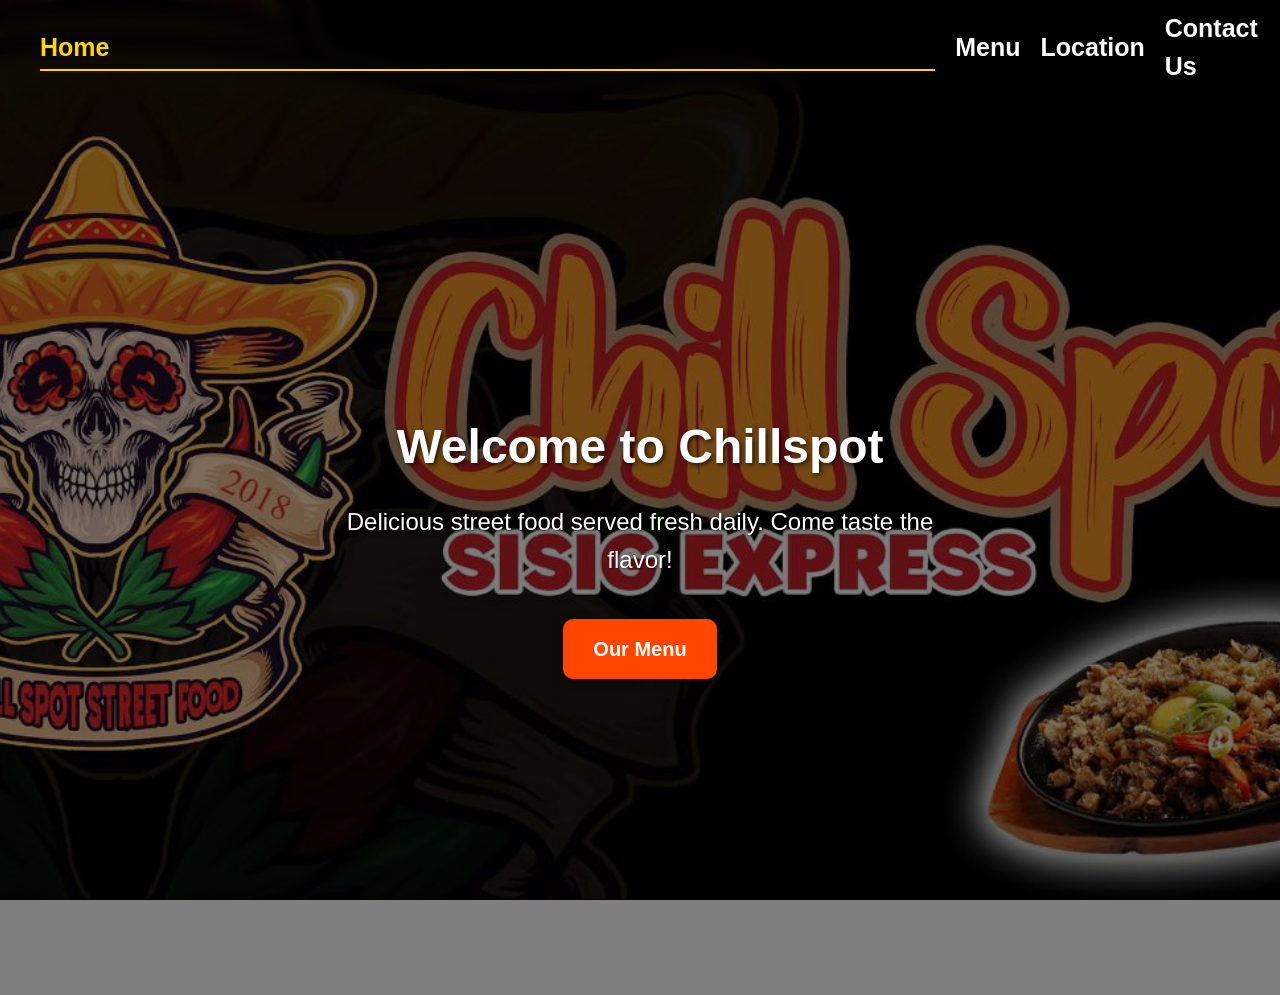
<file: index.html>
<!DOCTYPE html>
<html lang="en">
<head>
  <meta charset="UTF-8">
  <meta name="viewport" content="width=device-width, initial-scale=1.0">
  <title>Chillspot Streetbar</title>
    <!-- Open Graph (Facebook, Instagram, WhatsApp, Discord, LinkedIn, Telegram, Slack) -->
  <meta property="og:title" content="Chillspot Streetbar">
  <meta property="og:description" content="Delicious street food served fresh daily. Come taste the flavor!">
  <meta property="og:image" content="https://chillspotstreetbar.github.io/Preview.jpg">
  <meta property="og:image:width" content="1200">
  <meta property="og:image:height" content="630">
  <meta property="og:url" content="https://chillspotstreetbar.github.io/">
  <meta property="og:type" content="website">
  <meta property="og:site_name" content="Chillspot Streetbar">

  <!-- Twitter / X -->
  <meta name="twitter:card" content="summary_large_image">
  <meta name="twitter:title" content="Chillspot Streetbar">
  <meta name="twitter:description" content="Delicious street food served fresh daily. Come taste the flavor!">
  <meta name="twitter:image" content="https://chillspotstreetbar.github.io/Preview.jpg">

  <!-- iOS / iMessage -->
  <meta name="apple-mobile-web-app-title" content="Chillspot Streetbar">
  <link rel="icon" href="favicon.png" type="image/png">
  <link rel="stylesheet" href="styles.css">
</head>
<body>

<header>
  <nav class="navbar" aria-label="Main Navigation">
    <a href="index.html" class="active" aria-current="page">Home</a>
    <a href="menu.html">Menu</a>
    <a href="location.html">Location</a>
    <a href="contact.html">Contact Us</a>
  </nav>
</header>

<main>
  <section class="hero">
    <h1>Welcome to Chillspot</h1>
    <p>Delicious street food served fresh daily. Come taste the flavor!</p>
    <a href="menu.html" class="menu-button">Our Menu</a>
  </section>
</main>

</body>
</html>
</file>
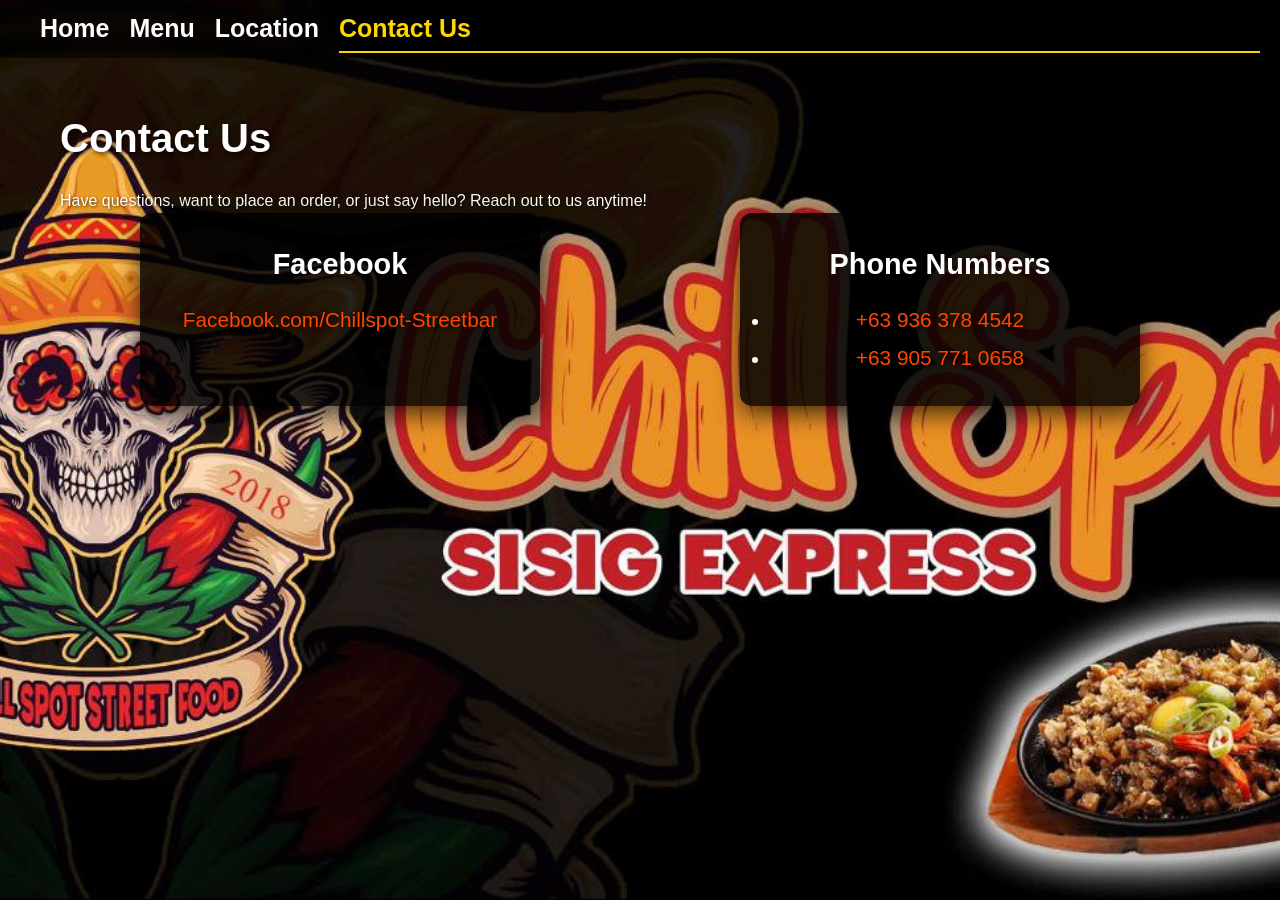
<file: contact.html>
<!DOCTYPE html>
<html lang="en">
<head>
  <meta charset="UTF-8">
  <meta name="viewport" content="width=device-width, initial-scale=1.0">
  <title>Contact Us - Chillspot</title>
      <!-- Open Graph (Facebook, Instagram, WhatsApp, Discord, LinkedIn, Telegram, Slack) -->
  <meta property="og:title" content="Chillspot Streetbar">
  <meta property="og:description" content="Delicious street food served fresh daily. Come taste the flavor!">
  <meta property="og:image" content="https://chillspotstreetbar.github.io/Preview.jpg">
  <meta property="og:image:width" content="1200">
  <meta property="og:image:height" content="630">
  <meta property="og:url" content="https://chillspotstreetbar.github.io/">
  <meta property="og:type" content="website">
  <meta property="og:site_name" content="Chillspot Streetbar">

  <!-- Twitter / X -->
  <meta name="twitter:card" content="summary_large_image">
  <meta name="twitter:title" content="Chillspot Streetbar">
  <meta name="twitter:description" content="Delicious street food served fresh daily. Come taste the flavor!">
  <meta name="twitter:image" content="https://chillspotstreetbar.github.io/Preview.jpg">

  <!-- iOS / iMessage -->
  <meta name="apple-mobile-web-app-title" content="Chillspot Streetbar">
  <link rel="icon" href="favicon.png" type="image/png">
  <link rel="stylesheet" href="styles.css">
</head>
<body>

<header>
  <nav class="navbar" aria-label="Main Navigation">
    <a href="index.html">Home</a>
    <a href="menu.html">Menu</a>
    <a href="location.html">Location</a>
    <a href="contact.html" class="active" aria-current="page">Contact Us</a>
  </nav>
</header>

<main>
  <section class="section-wrapper contact-section">
    <h1>Contact Us</h1>
    <p>Have questions, want to place an order, or just say hello? Reach out to us anytime!</p>

    <div class="contact-grid">
      <div class="card">
        <h3>Facebook</h3>
        <p>
          <a href="https://www.Facebook.com/CHILLSPOT-STREETBAR" target="_blank" rel="noopener" class="contact-link">
            Facebook.com/Chillspot-Streetbar
          </a>
        </p>
      </div>

      <div class="card">
        <h3>Phone Numbers</h3>
        <ul>
          <li><a href="tel:+639363784542">+63 936 378 4542</a></li>
          <li><a href="tel:+639057710658">+63 905 771 0658</a></li>
        </ul>
      </div>
    </div>
  </section>
</main>

</body>
</html>
</file>
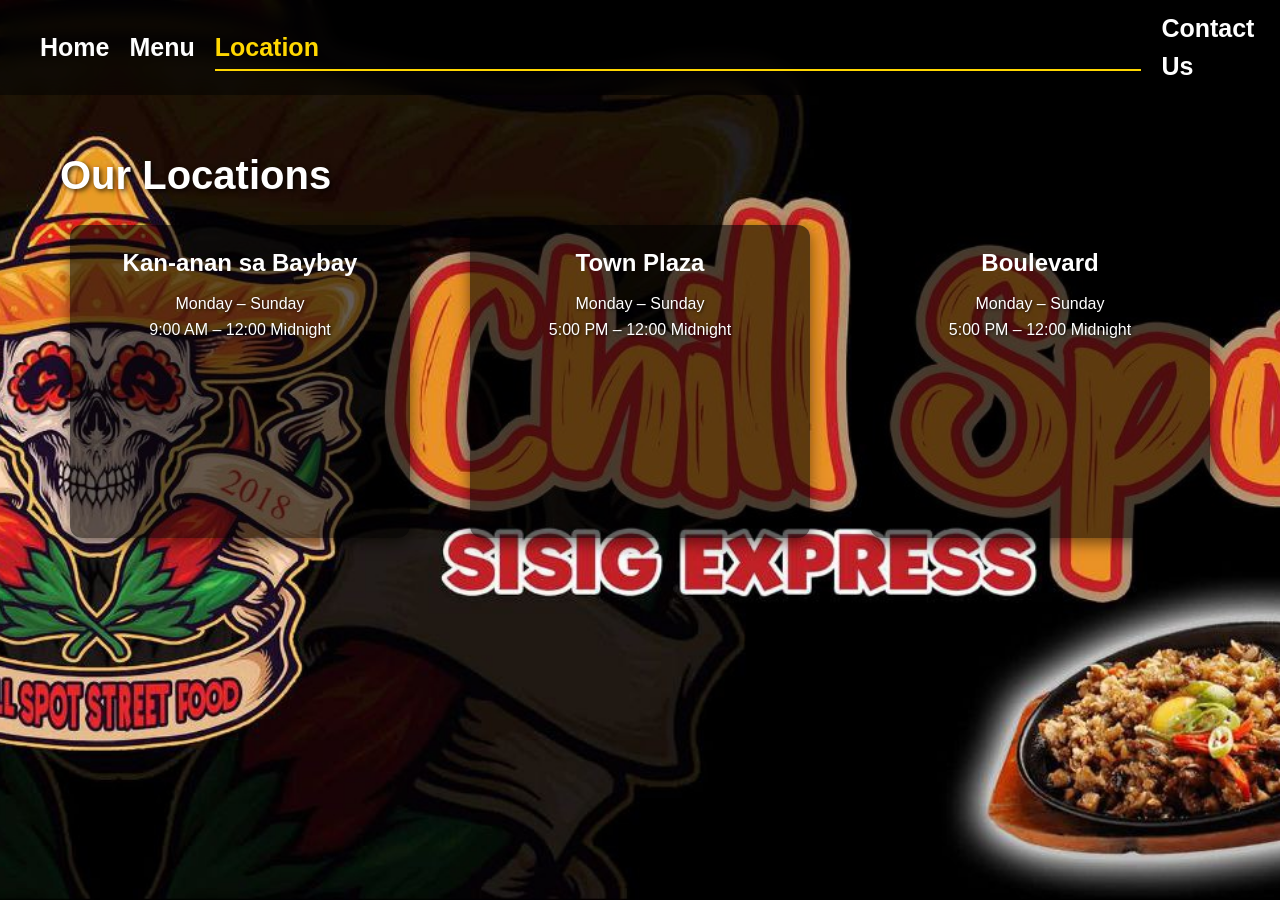
<file: location.html>
<!DOCTYPE html>
<html lang="en">
<head>
  <meta charset="UTF-8">
  <meta name="viewport" content="width=device-width, initial-scale=1.0">
  <title>Our Location - Chillspot</title>
      <!-- Open Graph (Facebook, Instagram, WhatsApp, Discord, LinkedIn, Telegram, Slack) -->
  <meta property="og:title" content="Chillspot Streetbar">
  <meta property="og:description" content="Delicious street food served fresh daily. Come taste the flavor!">
  <meta property="og:image" content="https://chillspotstreetbar.github.io/Preview.jpg">
  <meta property="og:image:width" content="1200">
  <meta property="og:image:height" content="630">
  <meta property="og:url" content="https://chillspotstreetbar.github.io/">
  <meta property="og:type" content="website">
  <meta property="og:site_name" content="Chillspot Streetbar">

  <!-- Twitter / X -->
  <meta name="twitter:card" content="summary_large_image">
  <meta name="twitter:title" content="Chillspot Streetbar">
  <meta name="twitter:description" content="Delicious street food served fresh daily. Come taste the flavor!">
  <meta name="twitter:image" content="https://chillspotstreetbar.github.io/Preview.jpg">

  <!-- iOS / iMessage -->
  <meta name="apple-mobile-web-app-title" content="Chillspot Streetbar">
  <link rel="icon" href="favicon.png" type="image/png">
  <link rel="stylesheet" href="styles.css">
</head>
<body>

<header>
  <nav class="navbar" aria-label="Main Navigation">
    <a href="index.html">Home</a>
    <a href="menu.html">Menu</a>
    <a href="location.html" class="active" aria-current="page">Location</a>
    <a href="contact.html">Contact Us</a>
  </nav>
</header>

<main>
  <section class="section-wrapper">
    <h1>Our Locations</h1>

    <div class="location-grid">
      <div class="location-card card">
        <h3>Kan-anan sa Baybay</h3>
        <p>Monday – Sunday<br>9:00 AM – 12:00 Midnight</p>
        <iframe 
          src="https://www.google.com/maps/embed?pb=!1m14!1m8!1m3!1d349.01535185031594!2d122.99567035533858!3d8.237108055541949!3m2!1i1024!2i768!4f13.1!3m3!1m2!1s0x3253875b4827c38f%3A0xebc1f9fd0504101b!2sKan-anan%20sa%20Baybay!5e0!3m2!1sen!2sph!4v1767606452210!5m2!1sen!2sph" 
          title="Map of Kan-anan sa Baybay" allowfullscreen="" loading="lazy"></iframe>
      </div>

      <div class="location-card card">
        <h3>Town Plaza</h3>
        <p>Monday – Sunday<br>5:00 PM – 12:00 Midnight</p>
        <iframe 
          src="https://www.google.com/maps/embed?pb=!1m10!1m8!1m3!1d349.0154125982773!2d122.99832048948436!3d8.237039166058356!3m2!1i1024!2i768!4f13.1!5e0!3m2!1sen!2sph!4v1767606302403!5m2!1sen!2sph" 
          title="Map of Town Plaza" allowfullscreen="" loading="lazy"></iframe>
      </div>

      <div class="location-card card">
        <h3>Boulevard</h3>
        <p>Monday – Sunday<br>5:00 PM – 12:00 Midnight</p>
        <iframe 
          src="https://www.google.com/maps/embed?pb=!1m14!1m8!1m3!1d830.1283693366346!2d123.00465449255584!3d8.225041123138235!3m2!1i1024!2i768!4f13.1!3m3!1m2!1s0x325387e56fcad8ef%3A0xfcdaacfae61004c5!2sSindangan%20Boulevard!5e0!3m2!1sen!2sph!4v1767606814569!5m2!1sen!2sph" 
          title="Map of Boulevard" allowfullscreen="" loading="lazy"></iframe>
      </div>
    </div>
  </section>
</main>

</body>
</html>
</file>
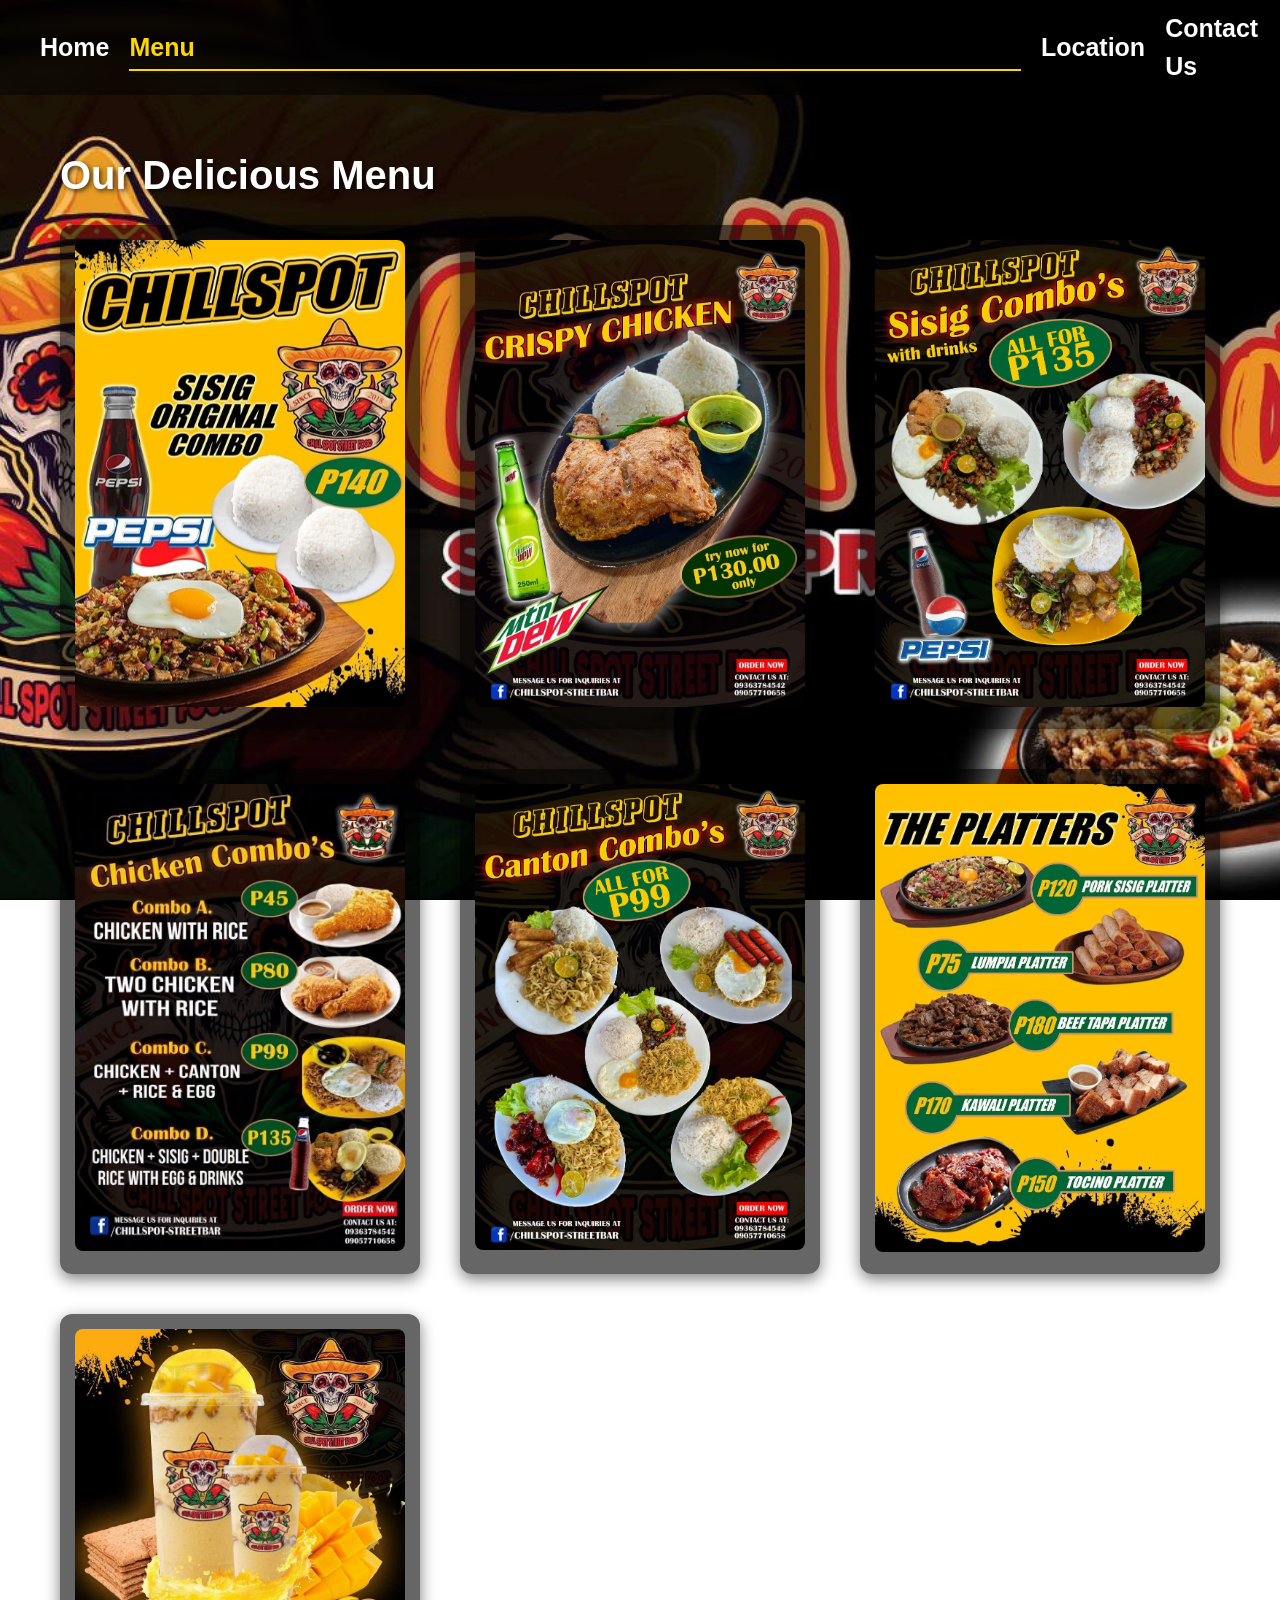
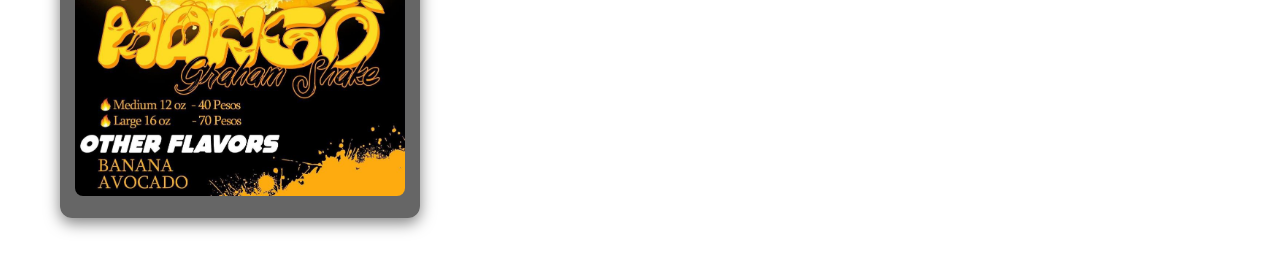
<file: menu.html>
<!DOCTYPE html>
<html lang="en">
<head>
  <meta charset="UTF-8">
  <meta name="viewport" content="width=device-width, initial-scale=1.0">
  <title>Our Menu - Chillspot</title>
      <!-- Open Graph (Facebook, Instagram, WhatsApp, Discord, LinkedIn, Telegram, Slack) -->
  <meta property="og:title" content="Chillspot Streetbar">
  <meta property="og:description" content="Delicious street food served fresh daily. Come taste the flavor!">
  <meta property="og:image" content="https://chillspotstreetbar.github.io/Preview.jpg">
  <meta property="og:image:width" content="1200">
  <meta property="og:image:height" content="630">
  <meta property="og:url" content="https://chillspotstreetbar.github.io/">
  <meta property="og:type" content="website">
  <meta property="og:site_name" content="Chillspot Streetbar">

  <!-- Twitter / X -->
  <meta name="twitter:card" content="summary_large_image">
  <meta name="twitter:title" content="Chillspot Streetbar">
  <meta name="twitter:description" content="Delicious street food served fresh daily. Come taste the flavor!">
  <meta name="twitter:image" content="https://chillspotstreetbar.github.io/Preview.jpg">

  <!-- iOS / iMessage -->
  <meta name="apple-mobile-web-app-title" content="Chillspot Streetbar">
  <link rel="icon" href="favicon.png" type="image/png">
  <link rel="stylesheet" href="styles.css">
</head>
<body>

<header>
  <nav class="navbar" aria-label="Main Navigation">
    <a href="index.html">Home</a>
    <a href="menu.html" class="active" aria-current="page">Menu</a>
    <a href="location.html">Location</a>
    <a href="contact.html">Contact Us</a>
  </nav>
</header>

<main>
  <section class="section-wrapper">
    <h1>Our Delicious Menu</h1>

    <div class="menu-grid">
      <div class="menu-card">
        <img src="SisigC.jpg" alt="Sisig Original Combo served with rice" loading="lazy">
      </div>
      <div class="menu-card">
        <img src="CrispyC.jpg" alt="Crispy Chicken Combo served with rice" loading="lazy">
      </div>
      <div class="menu-card">
        <img src="SisigCombo.jpg" alt="Sisig Combo with drink" loading="lazy">
      </div>
      <div class="menu-card">
        <img src="ChickenCombo.jpg" alt="Chicken Combos" loading="lazy">
      </div>
      <div class="menu-card">
        <img src="CantonCombo.jpg" alt="Canton Combos" loading="lazy">
      </div>
      <div class="menu-card">
        <img src="ThePlatters.jpg" alt="The Platters" loading="lazy">
      </div>
      <div class="menu-card">
        <img src="GrahamShake.jpg" alt="Graham Shake dessert" loading="lazy">
      </div>
    </div>
  </section>
</main>

</body>
</html>
</file>
<file: styles.css>
/* ======================== */
/* VARIABLES & BASE */
:root {
  --primary-color: #ff4500;
  --hover-color: #ff6347;
  --highlight-color: #ffd700;
  --card-bg: rgba(0,0,0,0.6);
  --card-hover-bg: rgba(0,0,0,0.75);
  --text-color: #fff;
  --font-sans: 'Arial', sans-serif;
}

/* RESET & BASE */
* {
  margin: 0;
  padding: 0;
  box-sizing: border-box;
}

html {
  scroll-behavior: smooth;
}

body {
  font-family: var(--font-sans);
  line-height: 1.5;
  color: var(--text-color);
  min-height: 100vh;
  background: url('background.jpg') no-repeat center center fixed;
  background-size: cover;
  -webkit-font-smoothing: antialiased;
  -moz-osx-font-smoothing: grayscale;
}

/* CONTAINER */
.section-wrapper {
  max-width: 1200px;
  margin: 0 auto;
  padding: 50px 20px;
}

/* ======================== */
/* NAVBAR */
header {
  position: sticky;
  top: 0;
  z-index: 1000;
}

.navbar {
  display: flex;
  justify-content: flex-end;
  align-items: center;
  background-color: rgba(0,0,0,0.5);
  backdrop-filter: blur(8px);
  padding: 10px 20px;
  transition: background-color 0.3s;
}

.navbar a {
  color: var(--text-color);
  text-decoration: none;
  font-weight: bold;
  margin-left: 20px;
  font-size: 25px;
  position: relative;
  transition: color 0.3s;
}

.navbar a::after {
  content: '';
  display: block;
  height: 2px;
  width: 0%;
  background: var(--highlight-color);
  transition: width 0.3s;
  position: absolute;
  bottom: -5px;
  left: 0;
}

.navbar a:hover::after,
.navbar a:focus::after,
.navbar a.active,
.navbar a[aria-current="page"]::after {
  width: 100%;
}

.navbar a.active,
.navbar a[aria-current="page"],
.navbar a:hover,
.navbar a:focus {
  color: var(--highlight-color);
}

@media (max-width: 600px) {
  .navbar {
    justify-content: center;
    flex-wrap: wrap;
  }
  .navbar a {
    margin: 8px;
    font-size: 16px;
  }
}

/* ======================== */
/* HERO SECTION */
.hero {
  display: flex;
  flex-direction: column;
  justify-content: center;
  align-items: center;
  height: 100vh;
  text-align: center;
  position: relative;
  overflow: hidden;
}

.hero::before {
  content: '';
  position: absolute;
  top: 0; left: 0; right: 0; bottom: 0;
  background: rgba(0,0,0,0.5);
  z-index: 0;
}

.hero h1, .hero p, .menu-button {
  position: relative;
  z-index: 1;
}

.hero h1 {
  font-size: 3rem;
  margin-bottom: 20px;
  text-shadow: 2px 2px 5px rgba(0,0,0,0.7);
}

.hero p {
  font-size: 1.5rem;
  margin-bottom: 40px;
  max-width: 600px;
  text-shadow: 1px 1px 3px rgba(0,0,0,0.6);
}

.menu-button {
  display: inline-block;
  background-color: var(--primary-color);
  color: #fff;
  font-size: 20px;
  font-weight: bold;
  padding: 15px 30px;
  border-radius: 10px;
  text-decoration: none;
  cursor: pointer;
  box-shadow: 2px 2px 10px rgba(0,0,0,0.5);
  transition: background-color 0.3s, transform 0.2s, box-shadow 0.3s;
}

.menu-button:hover,
.menu-button:focus {
  background-color: var(--hover-color);
  transform: scale(1.05);
  box-shadow: 3px 3px 15px rgba(0,0,0,0.6);
}

@media (max-width: 600px) {
  .hero h1 { font-size: 2.2rem; }
  .hero p { font-size: 1.2rem; }
  .menu-button { font-size: 16px; padding: 12px 25px; }
}

/* ======================== */
/* GRID & CARDS */
.menu-grid, .location-grid, .contact-grid {
  display: grid;
  gap: 2.5rem;
  justify-items: center;
}

.menu-grid {
  grid-template-columns: repeat(auto-fit, minmax(350px, 1fr)); /* bigger menu images */
}

.location-grid {
  grid-template-columns: repeat(auto-fit, minmax(300px, 1fr));
}

.contact-grid {
  grid-template-columns: repeat(auto-fit, minmax(250px, 1fr));
}

/* ======================== */
/* MENU CARD */
.menu-card {
  background: var(--card-bg);
  border-radius: 12px;
  padding: 15px;
  box-shadow: 0 5px 15px rgba(0,0,0,0.5);
  text-align: center;
  transition: transform 0.3s ease, box-shadow 0.3s ease, background 0.3s;
}

.menu-card img {
  width: 100%;
  height: auto;
  border-radius: 8px;
  transition: transform 0.3s ease;
}

.menu-card:hover,
.menu-card:focus-within {
  transform: scale(1.03);
  box-shadow: 0 10px 25px rgba(0,0,0,0.7);
  background: var(--card-hover-bg);
}

/* ======================== */
/* LOCATION CARD */
.location-card {
  background: var(--card-bg);
  border-radius: 12px;
  padding: 20px;
  box-shadow: 0 5px 15px rgba(0,0,0,0.5);
  text-align: center;
  transition: transform 0.3s, box-shadow 0.3s, background 0.3s;
}

.location-card iframe {
  width: 100%;
  aspect-ratio: 16/9;
  border: none;
  border-radius: 12px;
}

.location-card:hover {
  transform: scale(1.02);
  box-shadow: 0 10px 25px rgba(0,0,0,0.7);
  background: var(--card-hover-bg);
}

/* ======================== */
/* CONTACT CARD */
.contact-grid .card {
  width: 90%;
  max-width: 400px;
  background: rgba(0,0,0,0.85); /* more opaque */
  padding: 30px; /* more padding */
  border-radius: 12px;
  box-shadow: 0 8px 25px rgba(0,0,0,0.7);
  text-align: center;
  transition: transform 0.3s ease, box-shadow 0.3s ease, background 0.3s;
}

.contact-grid .card h3 {
  font-size: 1.8rem;
  margin-bottom: 15px;
}

.contact-grid .card p,
.contact-grid .card ul {
  font-size: 1.2rem;
  line-height: 1.8;
  text-shadow: 1px 1px 4px rgba(0,0,0,0.8);
}

.contact-grid .card a {
  font-size: 1.3rem;
  color: var(--primary-color);
  text-decoration: none;
  transition: all 0.3s;
}

.contact-grid .card a:hover,
.contact-grid .card a:focus {
  color: var(--highlight-color);
  text-decoration: underline;
  transform: scale(1.02);
}

/* ======================== */
/* TEXT & HEADINGS */
h1 {
  font-size: 2.5rem;
  margin-bottom: 20px;
  text-shadow: 2px 2px 5px rgba(0,0,0,0.7);
}

h3 {
  font-size: 1.5rem;
  margin-bottom: 10px;
}

p, ul {
  font-size: 1rem;
  color: var(--text-color);
  line-height: 1.6;
  text-shadow: 1px 1px 3px rgba(0,0,0,0.7);
}

/* ======================== */
/* LINKS & FOCUS STATES */
a {
  transition: color 0.3s, transform 0.2s;
}

a:focus {
  outline: 2px dashed var(--highlight-color);
  outline-offset: 4px;
}

/* ======================== */
/* RESPONSIVE TYPOGRAPHY */
@media (max-width: 900px) {
  h1 { font-size: 2rem; }
  h3 { font-size: 1.3rem; }
}

@media (max-width: 600px) {
  h1 { font-size: 1.8rem; }
  h3 { font-size: 1.1rem; }
  p, ul { font-size: 0.95rem; }
}

/* ======================== */
/* UTILITY CLASSES */
.text-center { text-align: center; }
.mt-1 { margin-top: 1rem; }
.mt-2 { margin-top: 2rem; }

/* ======================== */
/* MOBILE BACKGROUND FIX — SAFE VERSION */
@media (max-width: 768px) {
  body {
    background-image: url("background-mobile.jpg");
  }
}
</file>
